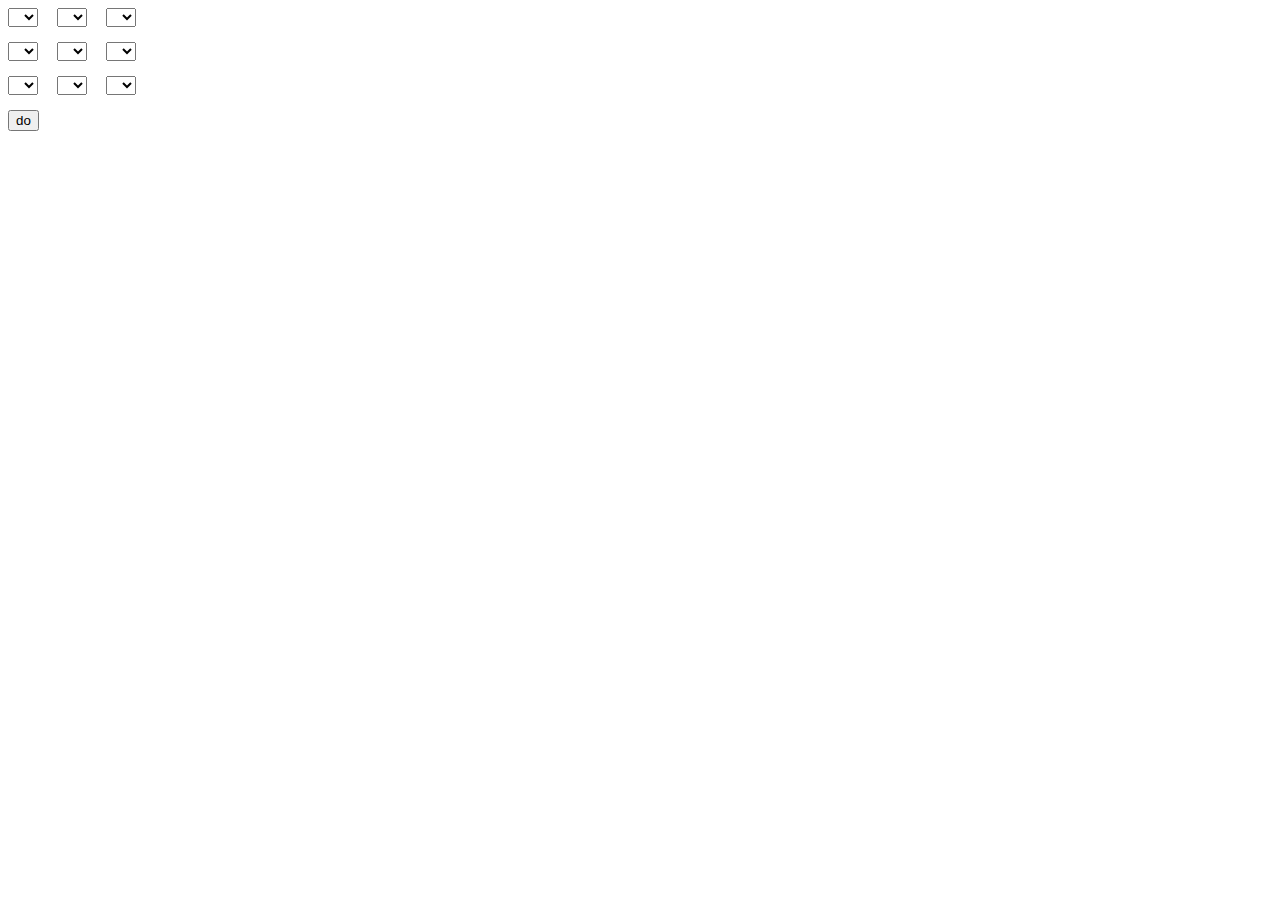
<file: tester.html>
<!DOCTYPE html>
<html>
<head>
<title>Cactar Tester</title>
<script src='board.js'></script>
<style>
select { margin-right:15px; margin-bottom:15px; }
</style>
</head>
<body>
<form id='doform'>
<select id="x0y0" class='x0 y0' name="00"></select>
<select id="x1y0" class='x1 y0' name="10"></select>
<select id="x2y0" class='x2 y0' name="20"></select>
<br />
<select id="x0y1" class='x0 y1' name="01"></select>
<select id="x1y1" class='x1 y1' name="11"></select>
<select id="x2y1" class='x2 y1' name="21"></select>
<br />
<select id="x0y2" class='x0 y2' name="02"></select>
<select id="x1y2" class='x1 y2' name="12"></select>
<select id="x2y2" class='x2 y2' name="22"></select>
<br />
<input type="button" id="do" value='do'></input>
</form>
</body>
<script>
const doButton = document.querySelector('#do');
const spots = ['#x0y0', '#x1y0', '#x2y0'
              ,'#x0y1', '#x1y1', '#x2y1'
              ,'#x0y2', '#x1y2', '#x2y2'
  ].map(e => document.querySelector(e));

function addOptions() {
  const selects = document.getElementsByTagName('select');
  const length = selects.length;

  for (let i = 0; i < length; i++) for (let j = 0; j <= 9; j++) {
    const element = document.createElement('option');
    element.setAttribute('value', j);
    if (j) element.textContent = j;

    selects[i].appendChild(element);
  }
}

setTimeout(addOptions, 0);

const setGreen = (elements) =>
  elements.forEach(spot => spot.style.backgroundColor = 'lightgreen');
const stateEffect = {
  [GameState.LineNames.V1]: () => setGreen([spots[0], spots[3], spots[6]])
 ,[GameState.LineNames.V2]: () => setGreen([spots[1], spots[4], spots[7]])
 ,[GameState.LineNames.V3]: () => setGreen([spots[2], spots[5], spots[8]])
 ,[GameState.LineNames.H1]: () => setGreen([spots[0], spots[1], spots[2]])
 ,[GameState.LineNames.H2]: () => setGreen([spots[3], spots[4], spots[5]])
 ,[GameState.LineNames.H3]: () => setGreen([spots[6], spots[7], spots[8]])
 ,[GameState.LineNames.D1]: () => setGreen([spots[0], spots[4], spots[8]])
 ,[GameState.LineNames.D2]: () => setGreen([spots[2], spots[4], spots[6]])
};

function receiveForm () {
  const game = new GameState(spots.map(s=> Number(s.value)));
  const payout = highestExpectedPayout(game);

  console.log(payout);
  spots.forEach(spot => spot.style.backgroundColor = null);
  stateEffect[payout.line]();
}

doButton.addEventListener('click', receiveForm);
</script>
</html>
</file>
